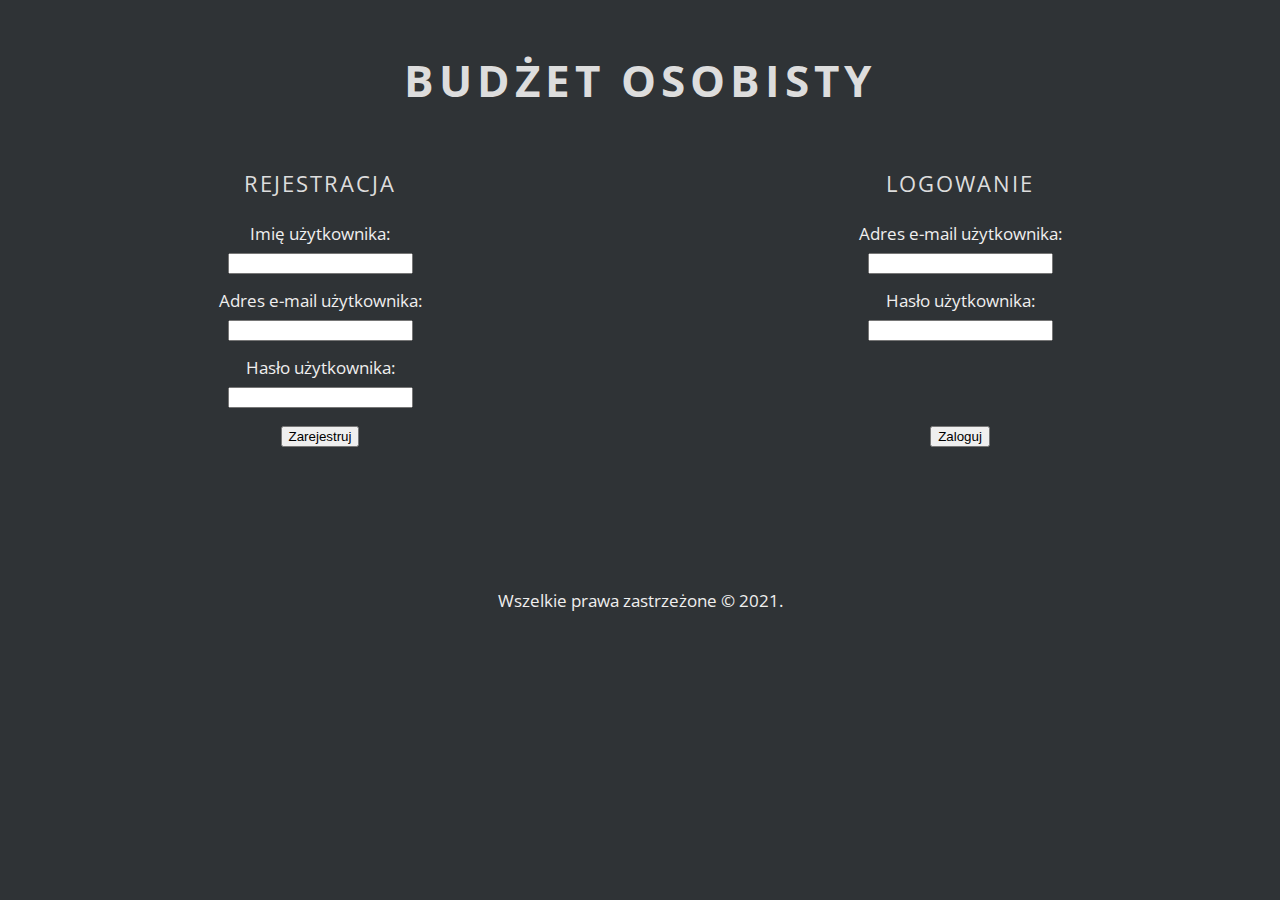
<file: index.html>
<!DOCTYPE html>
<html lang="pl">
<head>
	<meta charset="utf-8">
	<title>Budżet osobisty</title>
	<meta name="description" content="Aplikacja webowa do prowadzenia ewidencji przychodów oraz wydatków.">
	<meta name="keywords" content="budżet, osobisty, ewidencja, wydatki">
	<meta name="author" content="Michał Czopek">
	<meta http-equiv="X-Ua-Compatible" content="IE=edge,chrome=1">
	<link rel="stylesheet" href="main.css">
	<link rel="stylesheet" href="css/fontello.css">
	<link href="https://fonts.googleapis.com/css?family=Open+Sans:400,700&amp;subset=latin-ext" rel="stylesheet">
</head>
<body>
	<header>
		<h1 class="logo">Budżet osobisty</h1>
	</header>
	<main>
		<article>
			<section>
				<form>
					<div class="panel">
						<header>
							<h2>Rejestracja</h2>
						</header>
						<div class="row">
							<label>Imię użytkownika:
								<div class="row">
									<input type="text" name="username" required></label>
								</div>
						</div>
						<div class="row">
							<label>Adres e-mail użytkownika:
							<div class="row">	
								<input type="email" name="useremail" required></label>
							</div>
						</div>
						<div class="row">	
							<label>Hasło użytkownika:
							<div class="row">
								<input type="password" name="userpassword" required></label>
							</div>	
						</div>
						<div class="row">
							<input type="submit" value="Zarejestruj">
						</div>
					</div>
				</form>
			</section>
			<section>
				<form>
					<div class="panel">
						<header>
							<h2>Logowanie</h2>
						</header>
						<div class="row">
							<label>Adres e-mail użytkownika:
							<div class="row">
								<input type="email" name="useremail" required></label>
							</div>
						</div>
						<div class="row">	
							<label>Hasło użytkownika:
							<div class="row">
								<input type="password" name="userpassword" required></label>
							</div>
						</div>
						<div id="loggingrow">
							<input type="submit" value="Zaloguj">
						</div>
					</div>
				</form>
			</section>
		</article>
	</main>
	<footer>
		<div class="bottom">
			Wszelkie prawa zastrzeżone &copy; 2021.
		</div>
	</footer>
</body>
</html>
</file>
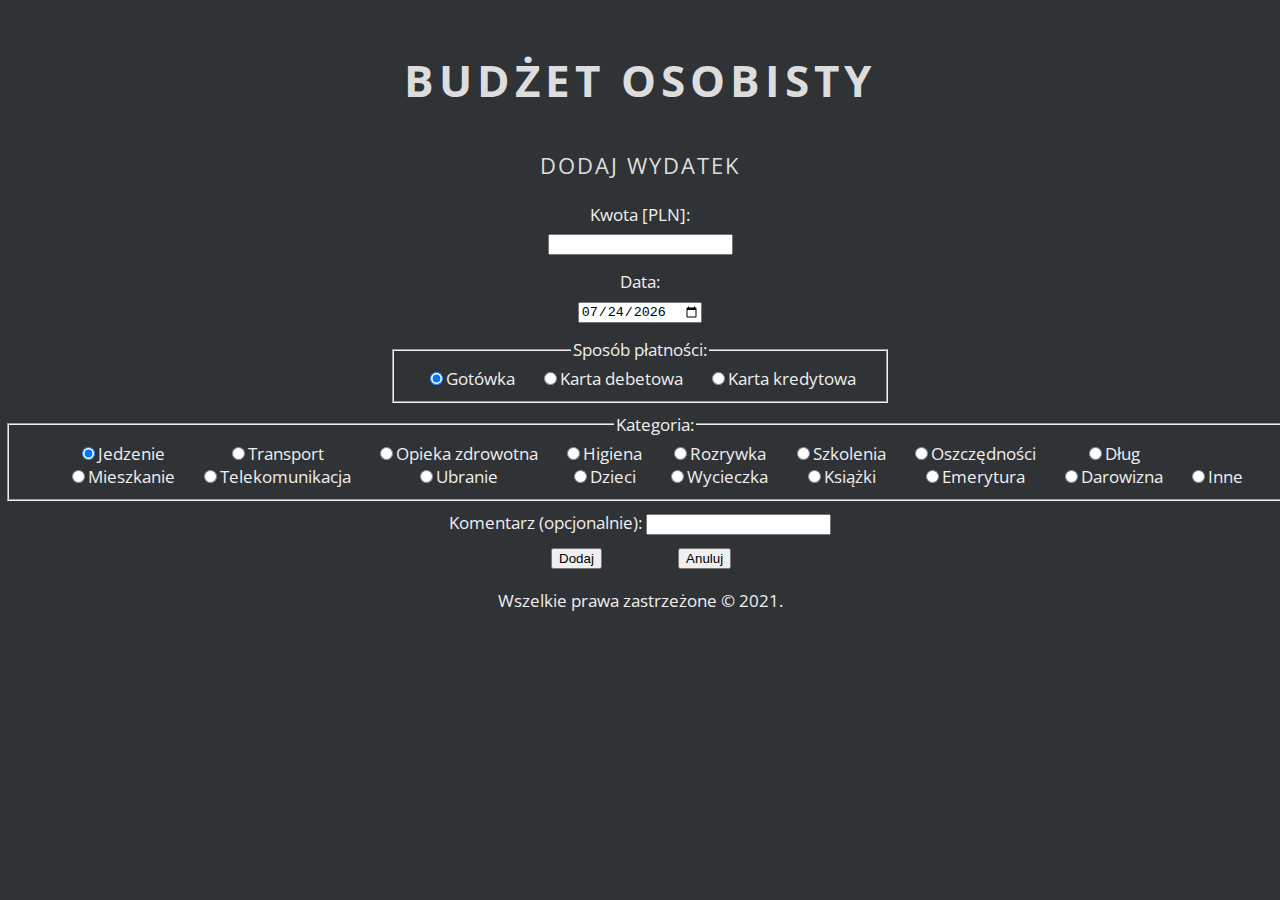
<file: addexpense.html>
<!DOCTYPE html>
<html lang="pl">
<head>
	<meta charset="utf-8">
	<title>Budżet osobisty</title>
	<meta name="description" content="Aplikacja webowa do prowadzenia ewidencji przychodów oraz wydatków.">
	<meta name="keywords" content="budżet, osobisty, ewidencja, wydatki">
	<meta name="author" content="Michał Czopek">
	<meta http-equiv="X-Ua-Compatible" content="IE=edge,chrome=1">
	<link rel="stylesheet" href="main.css">
	<link rel="stylesheet" href="css/fontello.css">
	<link href="https://fonts.googleapis.com/css?family=Open+Sans:400,700&amp;subset=latin-ext" rel="stylesheet">
	<script type="text/javascript">
		var date = new Date();
		var day = date.getDate();
		var month = date.getMonth() + 1;
		var year = date.getFullYear();
		if (month < 10) month = "0" + month;
		if (day < 10) day = "0" + day;
		var today = year + "-" + month + "-" + day;
	</script>
</head>
<body>
	<header>
		<h1 class="logo">Budżet osobisty</h1>
	</header>
	<main>
		<article>
			<form>
				<div id="addexpensepanel">
					<header>
						<h2>Dodaj wydatek</h2>
					</header>
					<div class="row">	
						<label>Kwota [PLN]:
						<div class="row">
							<input type="number" name="amount" required></label>
						</div>
					</div>
					<div class="row">	
						<label>Data:
						<div class="row">
							<input type="date" name="date" id="date" required></label>
						</div>
					</div>
						<script type="text/javascript">
							document.getElementById('date').value = today;
						</script>
					<div class="row" style="width:500px; margin-left:auto; margin-right:auto;">	
						<fieldset>
							<legend>Sposób płatności:</legend>
							<div class="col">
								<label><input type="radio" value="cash" name="paymentmethod" checked>Gotówka</label>
							</div>
							<div class="col">
								<label><input type="radio" value="debitcard" name="paymentmethod">Karta debetowa</label>
							</div>
							<div class="col">
								<label><input type="radio" value="creditcard" name="paymentmethod">Karta kredytowa</label>
							</div>
						</fieldset>
					</div>
					<div class="row" style="width:1300px; margin-left:auto; margin-right:auto; clear:both;">	
						<fieldset>
							<legend>Kategoria:</legend>
							<div class="col">
								<div>
									<label><input type="radio" value="food" name="category" checked>Jedzenie</label>
								</div>
								<div>
									<label><input type="radio" value="flat" name="category">Mieszkanie</label>
								</div>
							</div>
							<div class="col">
								<div>
									<label><input type="radio" value="transport" name="category">Transport</label>
								</div>
								<div>
									<label><input type="radio" value="telecoms" name="category">Telekomunikacja</label>
								</div>
							</div>
							<div class="col">
								<div>
									<label><input type="radio" value="healthcare" name="category">Opieka zdrowotna</label>
								</div>
								<div>
									<label><input type="radio" value="outfitting" name="category">Ubranie</label>
								</div>
							</div>
							<div class="col">
								<div>
									<label><input type="radio" value="hygiene" name="category">Higiena</label>
								</div>
								<div>
									<label><input type="radio" value="kids" name="category">Dzieci</label>
								</div>
							</div>
							<div class="col">
								<div>
									<label><input type="radio" value="entertainment" name="category">Rozrywka</label>
								</div>
								<div>
									<label><input type="radio" value="trip" name="category">Wycieczka</label>
								</div>
							</div>
							<div class="col">
								<div>
									<label><input type="radio" value="training" name="category">Szkolenia</label>
								</div>
								<div>
									<label><input type="radio" value="books" name="category">Książki</label>
								</div>
							</div>
							<div class="col">
								<div>
									<label><input type="radio" value="saving" name="category">Oszczędności</label>
								</div>
								<div>
									<label><input type="radio" value="retirement" name="category">Emerytura</label>
								</div>
							</div>
							<div class="col">
								<div>
									<label><input type="radio" value="debt" name="category">Dług</label>
								</div>
								<div>
									<label><input type="radio" value="endowment" name="category">Darowizna</label>
								</div>
							</div>
							<div class="col">
								<div>
									<label><input type="radio" value="other" name="category">Inne</label>
								</div>
							</div>
						</fieldset>
					</div>
					<div class="row" style="clear:both;">
						<label>Komentarz (opcjonalnie): <input type="text" name="comment"></label>
					</div>
					<div class="row">
						<div id="addincomeleftbutton">
							<input type="button" value="Dodaj">
						</div>
						<div id="addincomerightbutton">
							<input type="button" value="Anuluj">
						</div>
					</div>
				</div>
			</form>
		</article>
	</main>
	<footer>
		<div id="addexpensebottom">
			Wszelkie prawa zastrzeżone &copy; 2021.
		</div>
	</footer>
</body>
</html>
</file>
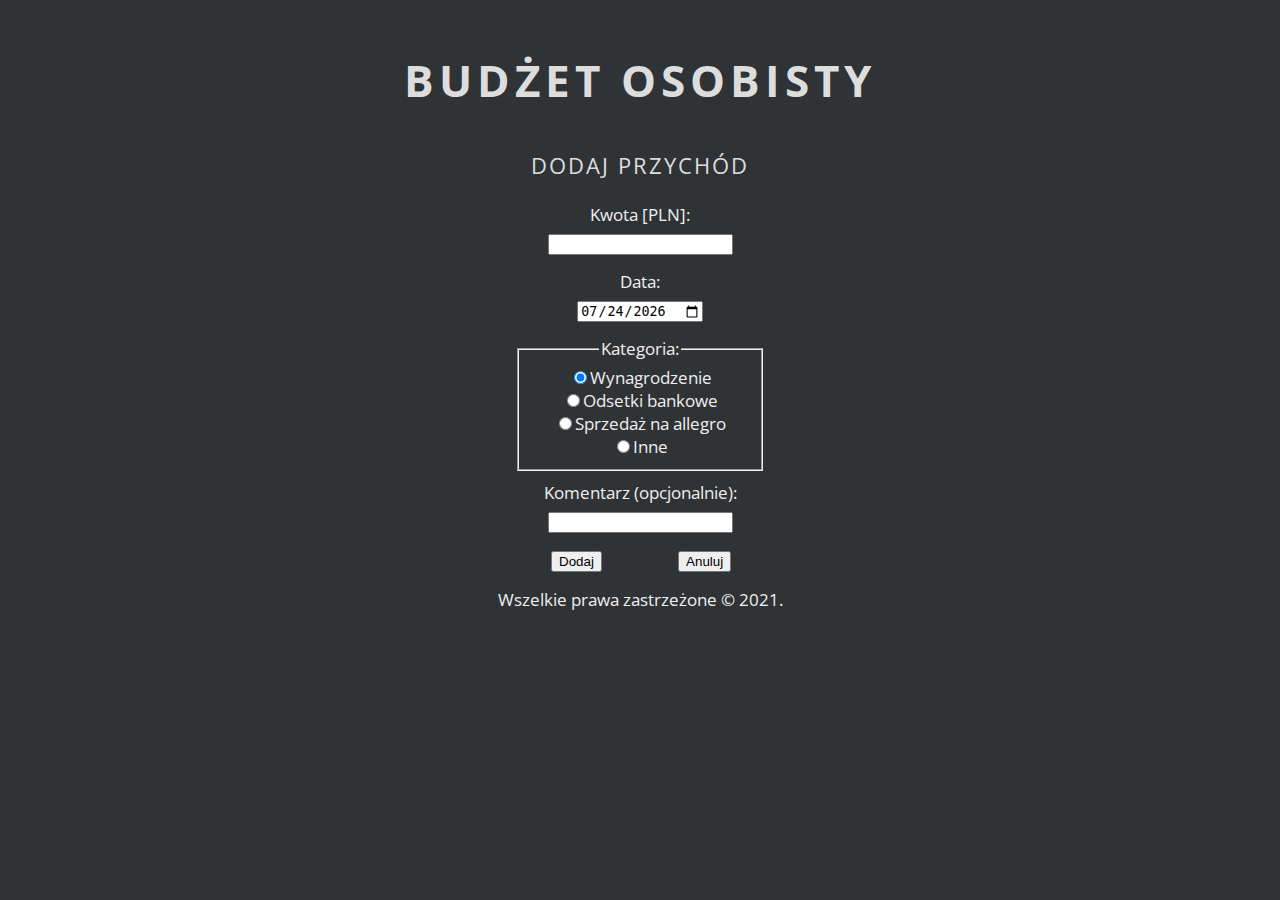
<file: addincome.html>
<!DOCTYPE html>
<html lang="pl">
<head>
	<meta charset="utf-8">
	<title>Budżet osobisty</title>
	<meta name="description" content="Aplikacja webowa do prowadzenia ewidencji przychodów oraz wydatków.">
	<meta name="keywords" content="budżet, osobisty, ewidencja, wydatki">
	<meta name="author" content="Michał Czopek">
	<meta http-equiv="X-Ua-Compatible" content="IE=edge,chrome=1">
	<link rel="stylesheet" href="main.css">
	<link rel="stylesheet" href="css/fontello.css">
	<link href="https://fonts.googleapis.com/css?family=Open+Sans:400,700&amp;subset=latin-ext" rel="stylesheet">
	<script type="text/javascript">
		var date = new Date();
		var day = date.getDate();
		var month = date.getMonth() + 1;
		var year = date.getFullYear();
		if (month < 10) month = "0" + month;
		if (day < 10) day = "0" + day;
		var today = year + "-" + month + "-" + day;
	</script>
</head>
<body>
	<header>
		<h1 class="logo">Budżet osobisty</h1>
	</header>
	<main>
		<article>
			<form>
				<div id="addincomepanel">
					<header>
						<h2>Dodaj przychód</h2>
					</header>
					<div class="row">	
						<label>Kwota [PLN]:
						<div class="row">
							<input type="number" name="amount" required></label>
						</div>
					</div>
					<div class="row">	
						<label>Data:
						<div class="row">
							<input type="date" name="date" id="date" required></label>
						</div>
					</div>
						<script type="text/javascript">
							document.getElementById('date').value = today;
						</script>
					<div class="row" style="width:250px; margin-left:auto; margin-right:auto;">	
						<fieldset>
							<legend>Kategoria:</legend>
							<div>
								<label><input type="radio" value="salary" name="category" checked>Wynagrodzenie</label>
							</div>
							<div>
								<label><input type="radio" value="bankInterest" name="category">Odsetki bankowe</label>
							</div>
							<div>
								<label><input type="radio" value="saleOnAllegro" name="category">Sprzedaż na allegro</label>
							</div>
							<div>
								<label><input type="radio" value="other" name="category">Inne</label>
							</div>
						</fieldset>
					</div>
					<div class="row">
						<label>Komentarz (opcjonalnie):
						<div class="row">
							<input type="text" name="comment"></label>
						</div>
					</div>
					<div class="row">
						<div id="addincomeleftbutton">
							<input type="button" value="Dodaj">
						</div>
						<div id="addincomerightbutton">
							<input type="button" value="Anuluj">
						</div>
					</div>
				</div>
			</form>
		</article>
	</main>
	<footer>
		<div id="addincomebottom">
			Wszelkie prawa zastrzeżone &copy; 2021.
		</div>
	</footer>
</body>
</html>
</file>
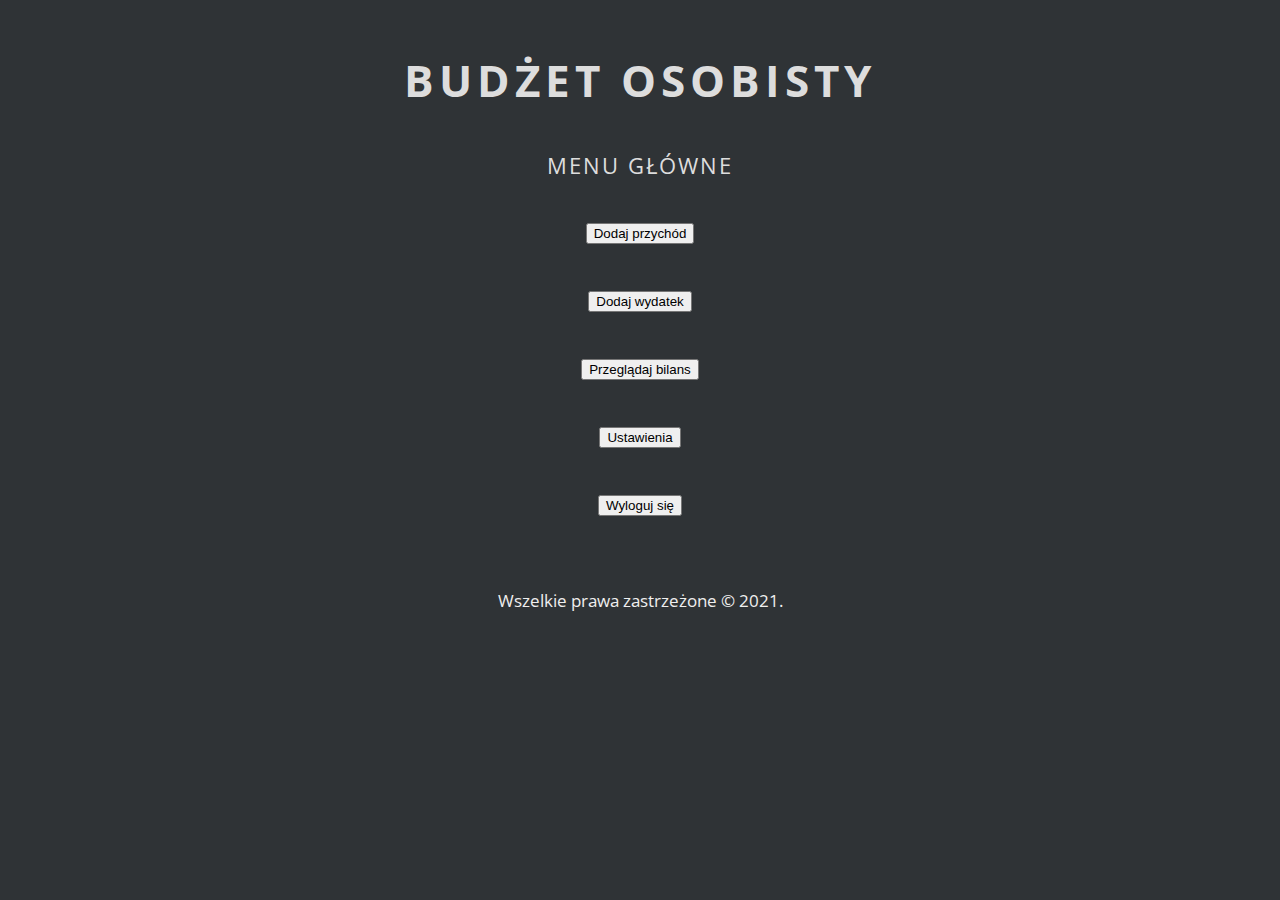
<file: mainmenu.html>
<!DOCTYPE html>
<html lang="pl">
<head>
	<meta charset="utf-8">
	<title>Budżet osobisty</title>
	<meta name="description" content="Aplikacja webowa do prowadzenia ewidencji przychodów oraz wydatków.">
	<meta name="keywords" content="budżet, osobisty, ewidencja, wydatki">
	<meta name="author" content="Michał Czopek">
	<meta http-equiv="X-Ua-Compatible" content="IE=edge,chrome=1">
	<link rel="stylesheet" href="main.css">
	<link rel="stylesheet" href="css/fontello.css">
	<link href="https://fonts.googleapis.com/css?family=Open+Sans:400,700&amp;subset=latin-ext" rel="stylesheet">
</head>
<body>
	<header>
		<h1 class="logo">Budżet osobisty</h1>
	</header>
	<main>
		<article>
			<form>
				<div id="mainmenupanel">
					<header>
						<h2>Menu Główne</h2>
					</header>
					<div class="mainmenurow">
						<input type="button" value="Dodaj przychód">
					</div>
					<div class="mainmenurow">
						<input type="button" value="Dodaj wydatek">
					</div>
					<div class="mainmenurow">
						<input type="button" value="Przeglądaj bilans">
					</div>
					<div class="mainmenurow">
						<input type="button" value="Ustawienia">
					</div>
					<div class="mainmenurow">
						<input type="button" value="Wyloguj się">
					</div>
				</div>
			</form>	
		</article>
	</main>
	<footer>
		<div id="mainmenubottom">
			Wszelkie prawa zastrzeżone &copy; 2021.
		</div>
	</footer>
</body>
</html>
</file>
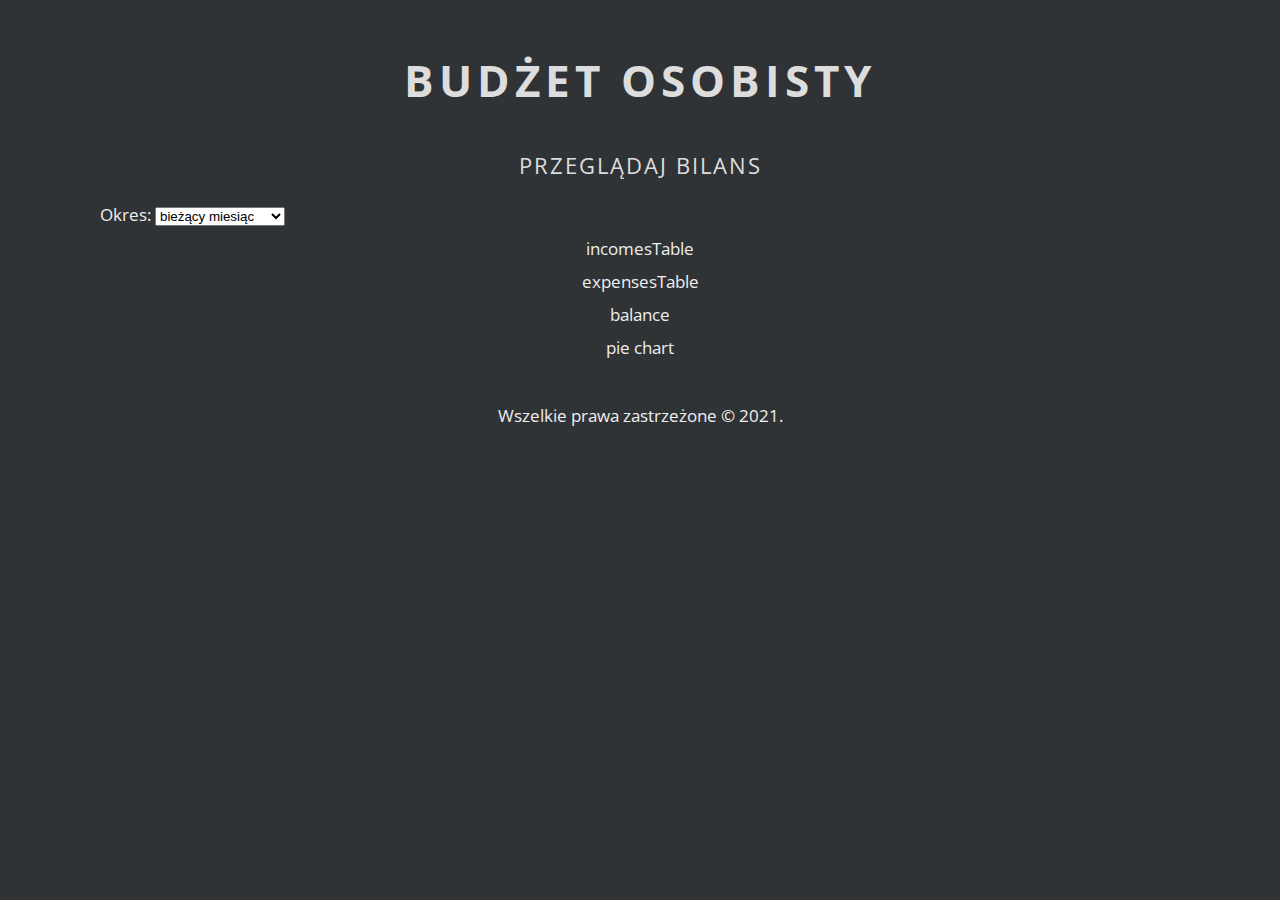
<file: viewbalance.html>
<!DOCTYPE html>
<html lang="pl">
<head>
	<meta charset="utf-8">
	<title>Budżet osobisty</title>
	<meta name="description" content="Aplikacja webowa do prowadzenia ewidencji przychodów oraz wydatków.">
	<meta name="keywords" content="budżet, osobisty, ewidencja, wydatki">
	<meta name="author" content="Michał Czopek">
	<meta http-equiv="X-Ua-Compatible" content="IE=edge,chrome=1">
	<link rel="stylesheet" href="main.css">
	<link rel="stylesheet" href="css/fontello.css">
	<link href="https://fonts.googleapis.com/css?family=Open+Sans:400,700&amp;subset=latin-ext" rel="stylesheet">
	<script type="text/javascript">
		function showAddFields()
		{
			if(document.getElementById("period").value == "nonStandard")
			{
				document.getElementById("dateFromLabel").style.visibility = "visible";
				document.getElementById("dateToLabel").style.visibility = "visible";
				document.getElementById("dateFrom").disabled = false;
				document.getElementById("dateTo").disabled = false;
			}
			else
			{
				document.getElementById("dateFromLabel").style.visibility = "hidden";
				document.getElementById("dateToLabel").style.visibility = "hidden";
				document.getElementById("dateFrom").disabled = true;
				document.getElementById("dateTo").disabled = true;
			}
		}
	</script>
</head>
<body>
	<header>
		<h1 class="logo">Budżet osobisty</h1>
	</header>
	<main>
		<article>
			<form>
				<div id="viewbalancepanel">
					<header>
						<h2>Przeglądaj bilans</h2>
					</header>
					<div class="row" style="text-align:left; margin-left:95px; float:left;">
						<label for="period">Okres: </label>
						<select id="period" name="period" onclick="showAddFields()">
							<option value="currentMonth" selected>bieżący miesiąc</option>
							<option value="previousMonth">poprzedni miesiąc</option>
							<option value="currentYear">bieżący rok</option>
							<option value="nonStandard">niestandardowy</option>
						</select>
					</div>
					<div class="row" style="float:left;">	
						<label id="dateFromLabel" style="visibility: hidden;">Od: <input type="date" name="dateFrom" id="dateFrom" disabled required></label>
					</div>
					<div class="row" style="float:left;">	
						<label id="dateToLabel" style="visibility: hidden;">Do: <input type="date" name="dateTo" id="dateTo" disabled required></label>
					</div>
					<div style="clear:both;"></div>
					<div class="row" id="incomesTable">incomesTable</div>
					<div class="row" id="expensesTable">expensesTable</div>
					<div class="row" id="balance">balance</div>
					<div class="row" id="pieChart">pie chart</div>
				</div>
			</form>
		</article>
	</main>
	<footer>
		<div id="addexpensebottom">
			Wszelkie prawa zastrzeżone &copy; 2021.
		</div>
	</footer>
</body>
</html>
</file>
<file: main.css>
body
{
	margin: 0;
	background-color: #2F3336;
	color: #efefef;
    font-family: 'Open Sans', sans-serif;
    font-size: 17px;
	text-align: center;
}

h1.logo
{
	font-size: 44px;
	font-weight: 700;
	color: #ddd;
	text-transform: uppercase;
	letter-spacing: 5px;
	margin-top: 50px;
	margin-bottom: 40px;
}

.panel
{
	float: left;
	width: 50%;
	
}

.panel:hover
{
	background-color: #1E2220;
}

.bottom
{
	clear: both;
	margin-top: 479.31px;
}

h2
{
	font-size: 22px;
	font-weight: 400;
	text-transform: uppercase;
	color: #ddd;
	letter-spacing: 2px;
}

.row
{
	padding: 5px;
}

.mainmenurow
{
	padding: 22px;
}

#loggingrow
{
	margin-top: 67px;
	padding: 5px;
}

#mainmenubottom
{
	margin-top: 51.06px;
}

#addincomeleftbutton
{
	float: left;
	width: 47%;
	text-align: right;
	margin-right: 3%;
}

#addincomerightbutton
{
	float: left;
	width: 47%;
	text-align: left;
	margin-left: 3%;
}

#addincomebottom
{
	margin-top: 35px;
}

.col
{
	display: inline-block;
	margin: 0 10px;
}

#addexpensebottom
{
	margin-top: 39.44px;
}
</file>
<file: css/fontello.css>
@font-face {
  font-family: 'fontello';
  src: url('../font/fontello.eot?49170314');
  src: url('../font/fontello.eot?49170314#iefix') format('embedded-opentype'),
       url('../font/fontello.woff?49170314') format('woff'),
       url('../font/fontello.ttf?49170314') format('truetype'),
       url('../font/fontello.svg?49170314#fontello') format('svg');
  font-weight: normal;
  font-style: normal;
}
/* Chrome hack: SVG is rendered more smooth in Windozze. 100% magic, uncomment if you need it. */
/* Note, that will break hinting! In other OS-es font will be not as sharp as it could be */
/*
@media screen and (-webkit-min-device-pixel-ratio:0) {
  @font-face {
    font-family: 'fontello';
    src: url('../font/fontello.svg?49170314#fontello') format('svg');
  }
}
*/
 
 [class^="icon-"]:before, [class*=" icon-"]:before {
  font-family: "fontello";
  font-style: normal;
  font-weight: normal;
  speak: none;
 
  display: inline-block;
  text-decoration: inherit;
  width: 1em;
  margin-right: .2em;
  text-align: center;
  /* opacity: .8; */
 
  /* For safety - reset parent styles, that can break glyph codes*/
  font-variant: normal;
  text-transform: none;
 
  /* fix buttons height, for twitter bootstrap */
  line-height: 1em;
 
  /* Animation center compensation - margins should be symmetric */
  /* remove if not needed */
  margin-left: .2em;
 
  /* you can be more comfortable with increased icons size */
  /* font-size: 120%; */
 
  /* Font smoothing. That was taken from TWBS */
  -webkit-font-smoothing: antialiased;
  -moz-osx-font-smoothing: grayscale;
 
  /* Uncomment for 3D effect */
  /* text-shadow: 1px 1px 1px rgba(127, 127, 127, 0.3); */
}
 
.icon-facebook:before { content: '\e800'; font-size: 72px; margin-top: 40px;} /* '' */
.icon-youtube:before { content: '\e801'; font-size: 72px; margin-top: 40px;} /* '' */
.icon-twitter:before { content: '\e802'; font-size: 72px; margin-top: 40px;} /* '' */
.icon-gplus:before { content: '\e803'; font-size: 72px; margin-top: 40px;} /* '' */
</file>
